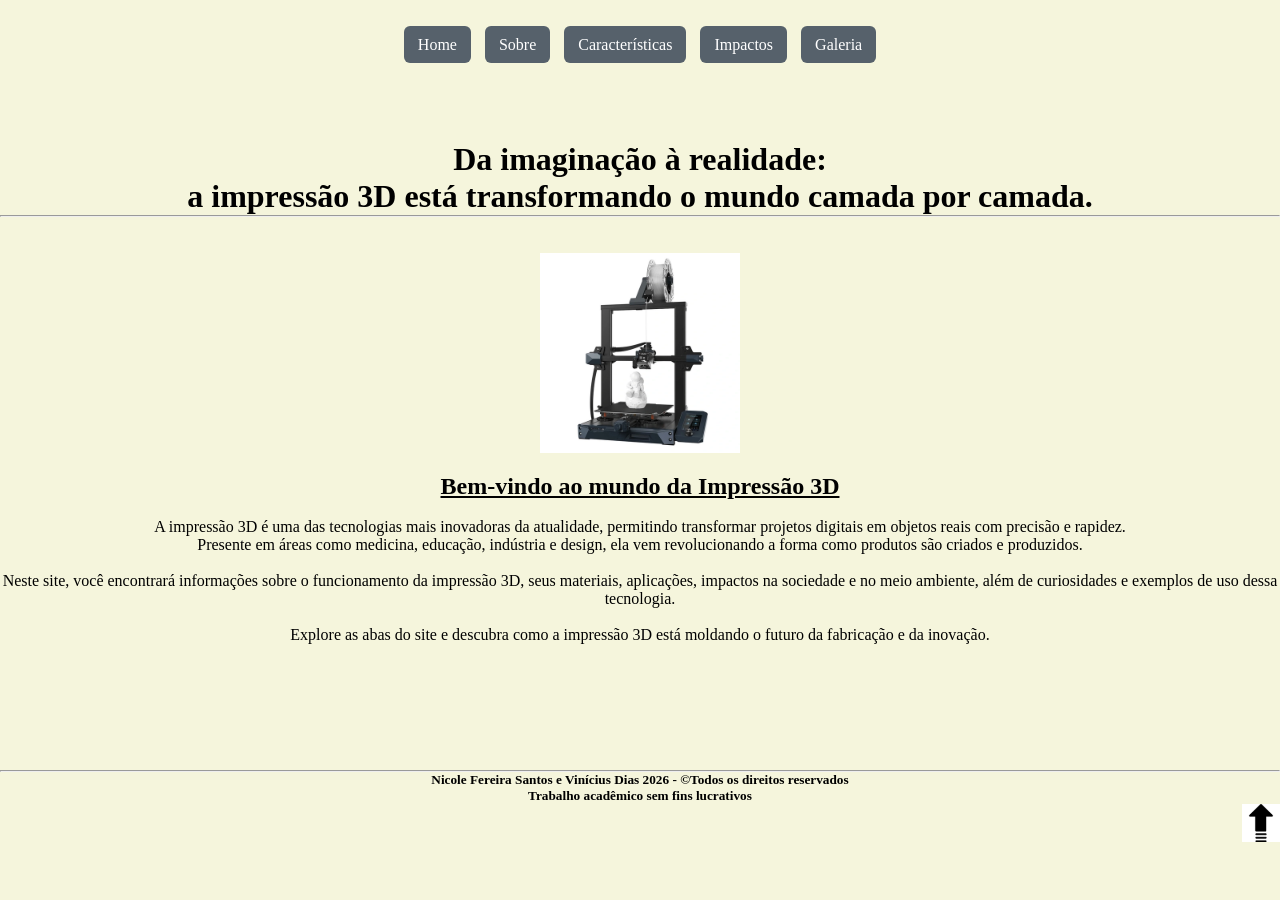
<file: index.html>
<!DOCTYPE html>
<html lang="pt-br">
	<head>
		<meta charset="UTF-8">
		<meta name="viewport" content="width=device-width, initial-scale=1.0">
		<link rel="icon" type="image/png" href="img/impressora.png">
		<link rel="stylesheet" type="text/css" href="estilo.css"> 
		<title>Impressora 3D</title>
	</head>
	<body>
		<div id="header">
			<ul class="menu">
				<li><a href="index.html">Home</a></li>
				<li><a href="tema.html">Sobre</a></li>
				<li><a href="caracteristicas.html">Características</a></li>
				<li><a href="impactos.html">Impactos</a></li>
				<li><a href="galeria.html">Galeria</a></li>
			</ul>
		</div>
		<br><br>
		<h1>Da imaginação à realidade:<br> a impressão 3D está transformando o mundo camada por camada.</h1>
		<hr><br><br>


		<div id="container">
			<img src="img/img1.png">
		</div>


		<h2>Bem-vindo ao mundo da Impressão 3D</h2>
		<br>
		<div class="article">
			A impressão 3D é uma das tecnologias mais inovadoras da atualidade, permitindo transformar projetos digitais em objetos reais com precisão e rapidez.
			<br> Presente em áreas como medicina, educação, indústria e design, ela vem revolucionando a forma como produtos são criados e produzidos.
			<br><br>


			Neste site, você encontrará informações sobre o funcionamento da impressão 3D, seus materiais, aplicações, impactos na sociedade e no meio ambiente, além de curiosidades e exemplos de uso dessa tecnologia.
			<br><br>


			Explore as abas do site e descubra como a impressão 3D está moldando o futuro da fabricação e da inovação.
		</div>

		<br><br><br><br><br><br><br><hr><h5><center>Nicole Fereira Santos e Vinícius Dias 2026 - &copyTodos os direitos reservados<br>Trabalho acadêmico sem fins lucrativos</center></h5>
		<div img align="right"> <a href="#"> <img src="img/seta.png" width="3%"/></a></div>
	</body>
</html>
</file>
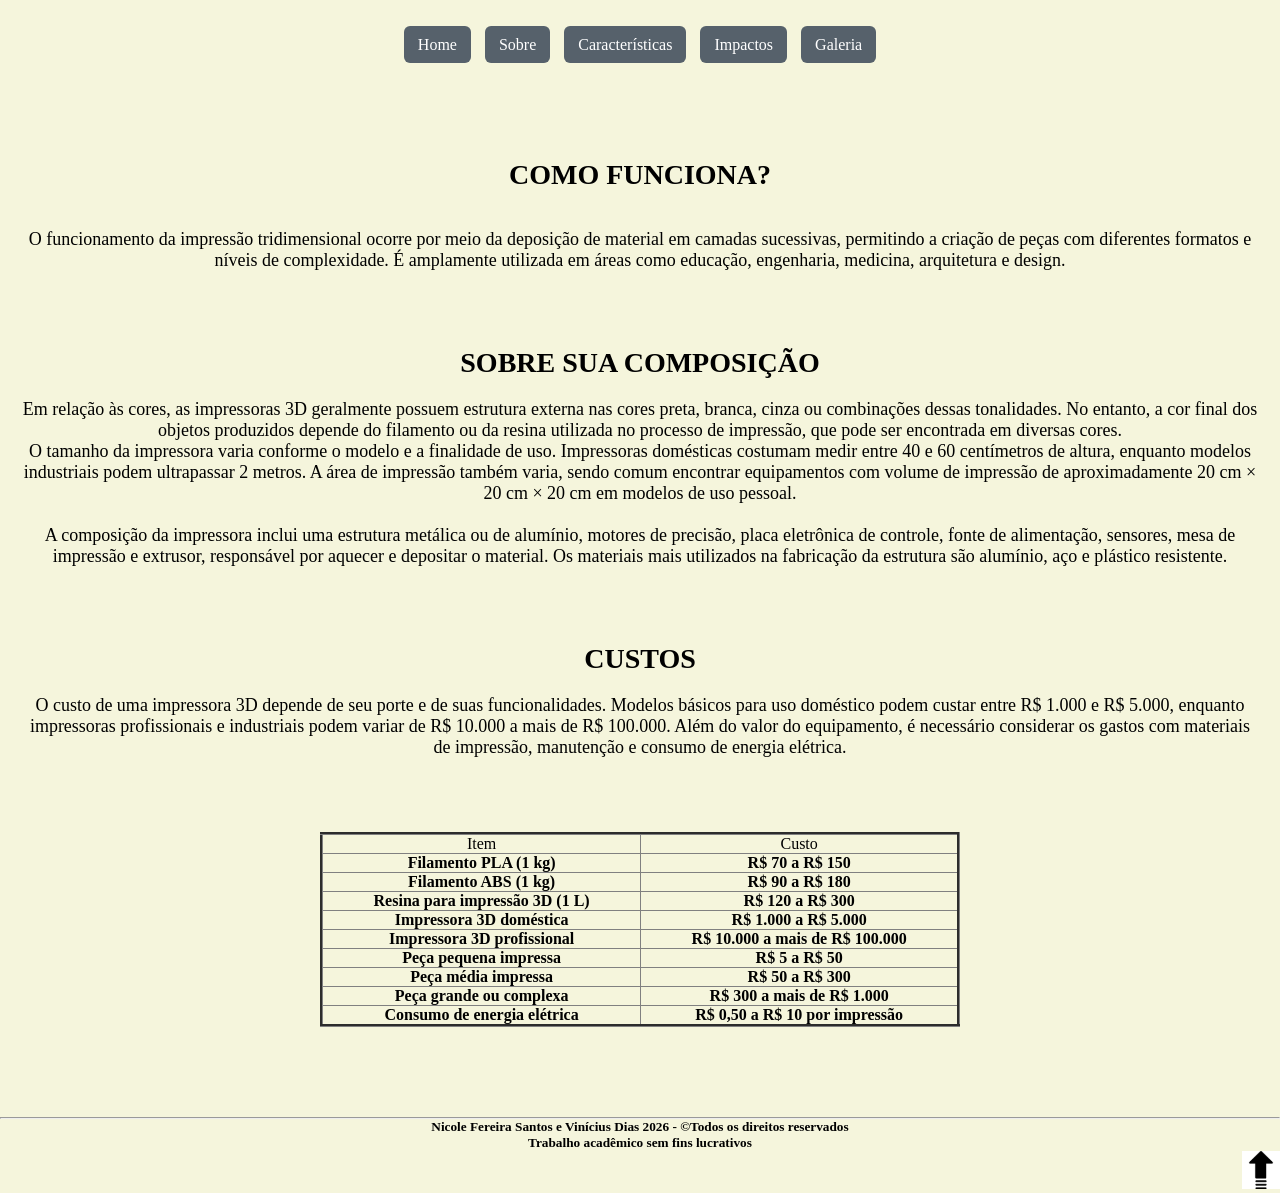
<file: caracteristicas.html>
<!DOCTYPE html>
<html lang="pt-br">
	<head>
		<meta charset="UTF-8">
		<meta name="viewport" content="width=device-width, initial-scale=1.0">
		<link rel="icon" type="image/png" href="img/impressora.png">
		<link rel="stylesheet" type="text/css" href="estilo.css"> 
		<title>Impressora 3D</title>
	</head>
	<body bgcolor="">
		<div id="header">
			<ul class="menu">
				<li><a href="index.html">Home</a></li>
				<li><a href="tema.html">Sobre</a></li>
				<li><a href="caracteristicas.html">Características</a></li>
				<li><a href="impactos.html">Impactos</a></li>
				<li><a href="galeria.html">Galeria</a></li>
			</ul>
		</div>
		<br><br><br>
		<div class="article">
		<h1>Como funciona?</h1>
		<br>
		<p> O funcionamento da impressão tridimensional ocorre por meio da deposição de material em camadas sucessivas, permitindo a criação de peças com 
		diferentes formatos e níveis de complexidade. É amplamente utilizada em áreas como educação, engenharia, medicina, arquitetura e design.
		</p><br><br>

		<div class="article">
		<h1>Sobre sua composição</h1>
		<p>Em relação às cores, as impressoras 3D geralmente possuem estrutura externa nas cores preta, branca, cinza ou combinações dessas tonalidades. 
		No entanto, a cor final dos objetos produzidos depende do filamento ou da resina utilizada no processo de impressão, que pode ser encontrada em diversas cores.
		<br>

		O tamanho da impressora varia conforme o modelo e a finalidade de uso. Impressoras domésticas costumam medir entre 40 e 60 centímetros de altura, 
		enquanto modelos industriais podem ultrapassar 2 metros. 
		A área de impressão também varia, sendo comum encontrar equipamentos com volume de impressão de aproximadamente 20 cm × 20 cm × 20 cm em modelos de uso pessoal.
		<br><br>


		A composição da impressora inclui uma estrutura metálica ou de alumínio, motores de precisão, placa eletrônica de controle, fonte de alimentação, sensores, 
		mesa de impressão e extrusor, responsável por aquecer e depositar o material. 
		Os materiais mais utilizados na fabricação da estrutura são alumínio, aço e plástico resistente.
		</p><br><br>
		</div>

		<div class="article">
		<h1>Custos</h1>
		<p>O custo de uma impressora 3D depende de seu porte e de suas funcionalidades. 
		Modelos básicos para uso doméstico podem custar entre R$ 1.000 e R$ 5.000, enquanto impressoras profissionais e industriais podem variar de R$ 10.000 
		a mais de R$ 100.000. Além do valor do equipamento, é necessário considerar os gastos com materiais de impressão, manutenção e consumo de energia elétrica.
		</p><br><br><br>
	

		<table  border="3">
			<tr>
				<td>Item</td>
				<td>Custo</td>
			</tr>
			<tr>
				<th>Filamento PLA (1 kg)</th>
				<th>R$ 70 a R$ 150</th>
			</tr>
			<tr>
				<th>Filamento ABS (1 kg)</th>
				<th>R$ 90 a R$ 180</th>
			</tr>
			<tr>
				<th>Resina para impressão 3D (1 L)</th>
				<th>R$ 120 a R$ 300</th>
			</tr>
			<tr>
				<th>Impressora 3D doméstica</th>
				<th>R$ 1.000 a R$ 5.000</th>
			</tr>
			<tr>
				<th>Impressora 3D profissional</th>
				<th>R$ 10.000 a mais de R$ 100.000</th>
			</tr>
			<tr>
				<th>Peça pequena impressa</th>
				<th>R$ 5 a R$ 50</th>
			</tr>
			<tr>
				<th>Peça média impressa</th>
				<th>R$ 50 a R$ 300</th>
			</tr>
			<tr>
				<th>Peça grande ou complexa</th>
				<th>R$ 300 a mais de R$ 1.000</th>
			</tr>
			<tr>
				<th>Consumo de energia elétrica</th>
				<th>R$ 0,50 a R$ 10 por impressão</th>
			</tr>
		</table>
		</div>



		
		<br><br><br><br><br><hr><h5><center>Nicole Fereira Santos e Vinícius Dias 2026 - &copyTodos os direitos reservados<br>Trabalho acadêmico sem fins lucrativos</center></h5>
		<div img align="right"> <a href="#"> <img src="img/seta.png" width="3%"/></a></div>
	</body>
</html>
</file>
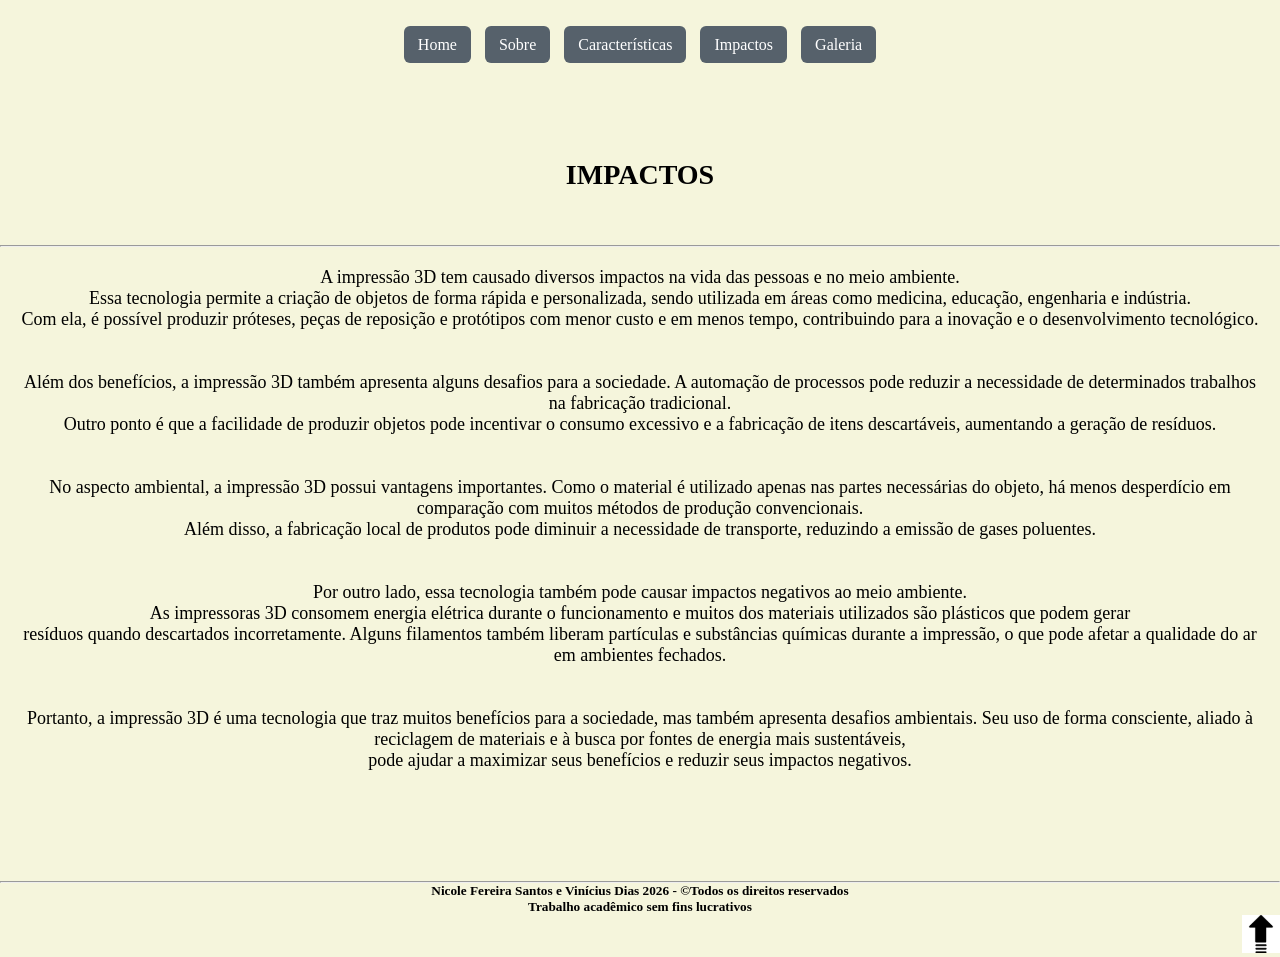
<file: impactos.html>
<!DOCTYPE html>
<html lang="pt-br">
	<head>
		<meta charset="UTF-8">
		<meta name="viewport" content="width=device-width, initial-scale=1.0">
		<link rel="icon" type="image/png" href="img/impressora.png">
		<link rel="stylesheet" type="text/css" href="estilo.css"> 
		<title>Impressora 3D</title>
	</head>
	<body>
		<div id="header">
			<ul class="menu">
				<li><a href="index.html">Home</a></li>
				<li><a href="tema.html">Sobre</a></li>
				<li><a href="caracteristicas.html">Características</a></li>
				<li><a href="impactos.html">Impactos</a></li>
				<li><a href="galeria.html">Galeria</a></li>
			</ul>
		</div>
		<br><br><br>
		<div class="article">
			<h1>Impactos</h1>
		</div>
		<br><br><br><hr>

		<div class="article">
		<p>A impressão 3D tem causado diversos impactos na vida das pessoas e no meio ambiente. <br>
		Essa tecnologia permite a criação de objetos de forma rápida e personalizada, sendo utilizada em áreas como medicina, educação, 
		engenharia e indústria.	<br>
		 Com ela, é possível produzir próteses, peças de reposição e protótipos com menor custo e em menos tempo, 
		contribuindo para a inovação e o desenvolvimento tecnológico.
		<br><br><br>
	


		Além dos benefícios, a impressão 3D também apresenta alguns desafios para a sociedade. 
		A automação de processos pode reduzir a necessidade de determinados trabalhos na fabricação tradicional. <br>
		Outro ponto é que a facilidade de produzir objetos pode incentivar o consumo excessivo e a fabricação de itens descartáveis, 
		aumentando a geração de resíduos.
		<br><br><br>


		No aspecto ambiental, a impressão 3D possui vantagens importantes. 
		Como o material é utilizado apenas nas partes necessárias do objeto, há menos desperdício em comparação com muitos métodos de produção convencionais. <br>
		Além disso, a fabricação local de produtos pode diminuir a necessidade de transporte, reduzindo a emissão de gases poluentes.
		<br><br><br>


		Por outro lado, essa tecnologia também pode causar impactos negativos ao meio ambiente. <br>
		As impressoras 3D consomem energia elétrica durante o funcionamento e muitos dos materiais utilizados são plásticos que podem gerar <br>
		resíduos quando descartados incorretamente. Alguns filamentos também liberam partículas e substâncias químicas durante a impressão, 
		o que pode afetar a qualidade do ar em ambientes fechados.
		<br><br><br>

		Portanto, a impressão 3D é uma tecnologia que traz muitos benefícios para a sociedade, mas também apresenta desafios ambientais. 
		Seu uso de forma consciente, aliado à reciclagem de materiais e à busca por fontes de energia mais sustentáveis, <br>
		pode ajudar a maximizar seus benefícios e reduzir seus impactos negativos.</p>
	</div>
		
		<br><br><br><br><br><hr><h5><center>Nicole Fereira Santos e Vinícius Dias 2026 - &copyTodos os direitos reservados<br>Trabalho acadêmico sem fins lucrativos</center></h5>
		<div img align="right"> <a href="#"> <img src="img/seta.png" width="3%"/></a></div>
	</body>
</html>
</file>
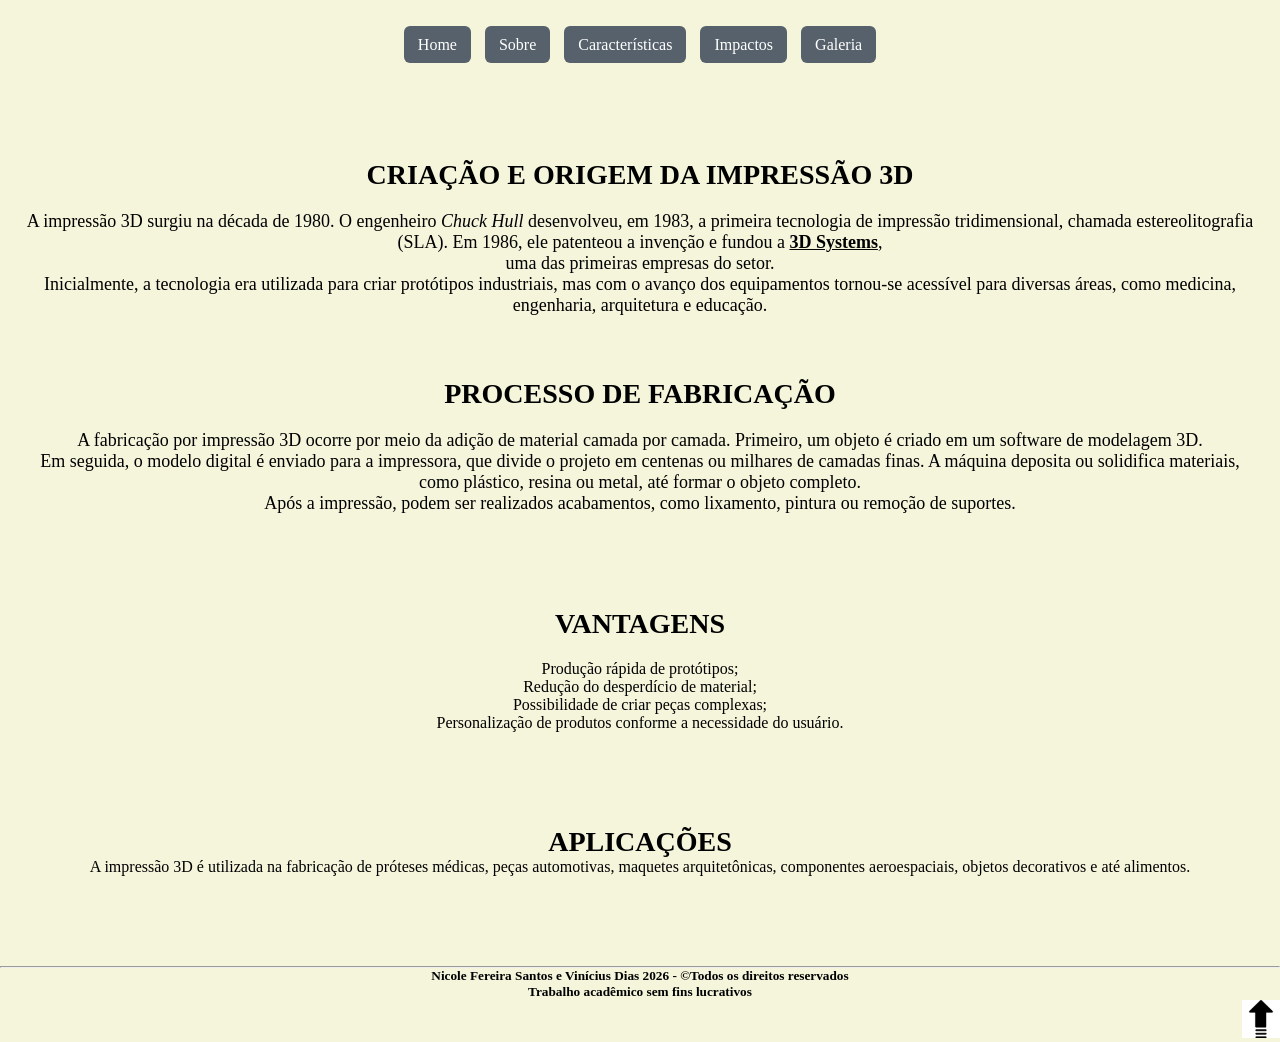
<file: tema.html>
<!DOCTYPE html>
<html lang="pt-br">
	<head>
		<meta charset="UTF-8">
		<meta name="viewport" content="width=device-width, initial-scale=1.0">
		<link rel="icon" type="image/png" href="img/impressora.png">
		<link rel="stylesheet" type="text/css" href="estilo.css"> 
		<title>Impressora 3D</title>
	</head>
	<body bgcolor="">
		<div id="header">
			<ul class="menu">
				<li><a href="index.html">Home</a></li>
				<li><a href="tema.html">Sobre</a></li>
				<li><a href="caracteristicas.html">Características</a></li>
				<li><a href="impactos.html">Impactos</a></li>
				<li><a href="galeria.html">Galeria</a></li>
			</ul>
		</div>
		<br><br><br>
		<div class="article">
		<h1>Criação e Origem da Impressão 3D</h1>
		<p>A impressão 3D surgiu na década de 1980. 
		O engenheiro <i>Chuck Hull</i> desenvolveu, em 1983, a primeira tecnologia de impressão tridimensional, chamada estereolitografia (SLA). 
		Em 1986, ele patenteou a invenção e fundou a <u><b>3D Systems</b></u>,<br> uma das primeiras empresas do setor.<br>
		Inicialmente, a tecnologia era utilizada para criar protótipos industriais, mas com o avanço dos equipamentos tornou-se acessível para diversas áreas, 
		como medicina, engenharia, arquitetura e educação.
		<br><br><br>
		</p>
		</div>

		<div class="article">
		<h1>Processo de Fabricação</h1>
		<p>A fabricação por impressão 3D ocorre por meio da adição de material camada por camada. 
			Primeiro, um objeto é criado em um software de modelagem 3D. <br>
			Em seguida, o modelo digital é enviado para a impressora, que divide o projeto em centenas ou milhares de camadas finas. 
			A máquina deposita ou solidifica materiais, como plástico, resina ou metal, até formar o objeto completo. <br>
			Após a impressão, podem ser realizados acabamentos, como lixamento, pintura ou remoção de suportes.
		</p><br><br><br>
		</div>

		<div class="article">
		<h1>Vantagens</h1>
		<p>
			<ul>
				<li>Produção rápida de protótipos;</li>
				<li>Redução do desperdício de material;</li>
				<li>Possibilidade de criar peças complexas;</li>
				<li>Personalização de produtos conforme a necessidade do usuário.</li>
			</ul>
		</p>
	</div>

		<br><br><br>
		<div class="article">
		<h1>Aplicações</h1>
		A impressão 3D é utilizada na fabricação de próteses médicas, peças automotivas, maquetes arquitetônicas, 
		   componentes aeroespaciais, objetos decorativos e até alimentos.
	
	</div>

		<br><br><br><br><br><hr><h5>Nicole Fereira Santos e Vinícius Dias 2026 - &copyTodos os direitos reservados<br>Trabalho acadêmico sem fins lucrativos</h5>
		<div img align="right"> <a href="#"> <img src="img/seta.png" width="3%"/></a></div>
	</body>
</html>
</file>
<file: estilo.css>
/*Arquivo estilo.css ---- menu1 centralizado */
*{ 
     margin: 0px;    
     padding: 0px; 
}
body{ font-family: Times New Roman; 
        background: #f5f5dc;
        margin-top: 5px;
        text-align: center;
}
        a{ text-decoration: none; color: #000; }/*retira o sublinhado*/
        a:hover{ }
#header{
            width: 580px;
            height: 80px;
            line-height: 80px; /* centraliza na vertical */
            background-color:  #f5f5dc;
            border: 0px dashed #ccc;
            margin: 0px auto;
        }
		
ul.menu{
            text-align: center; /* centraliza na horizontal */
        }

ul.menu li{
            display: inline-block; /* centraliza na horizontal */
            margin: 0px 5px;
        }
ul.menu li a{
            background-color: #56616b;
            border-radius: 6px; /*bordas arredondadas*/
            padding: 10px 14px; /*distanciamento no código*/
            color: #fff;
}
ul.menu li a:hover{
            background-color: #A9A9A9;
}

h1{
    margin-top: 20px;
    color: #000;
}

h2{
    margin-top: 20px;
    font-weight: bold   ;
    text-decoration: underline;
}

.article h1{
         font-size: 28px;
         font-weight: bold;
         text-transform:uppercase;
         text-align:center;
}
.article p{
         font-size: 18px;
         text-align: center;
         margin: 20px;
}
#article{
         font-size: 20px;
         text-align: center;
         margin: 20px;
}

table{
    margin: 0 auto; /* centraliza a tabela */
    border-collapse: collapse; /* remove espaços entre as células */
    width: 50%; /* define a largura da tabela */
}

.artigo{
    width:350px;
    margin:5px 8px;
    float:left;
}
#container {
    display: flex;           
    justify-content: center;    
    gap: 20px;                 
 }
#container img {
    max-width: 200px;           
    height: auto;
 }
</file>
